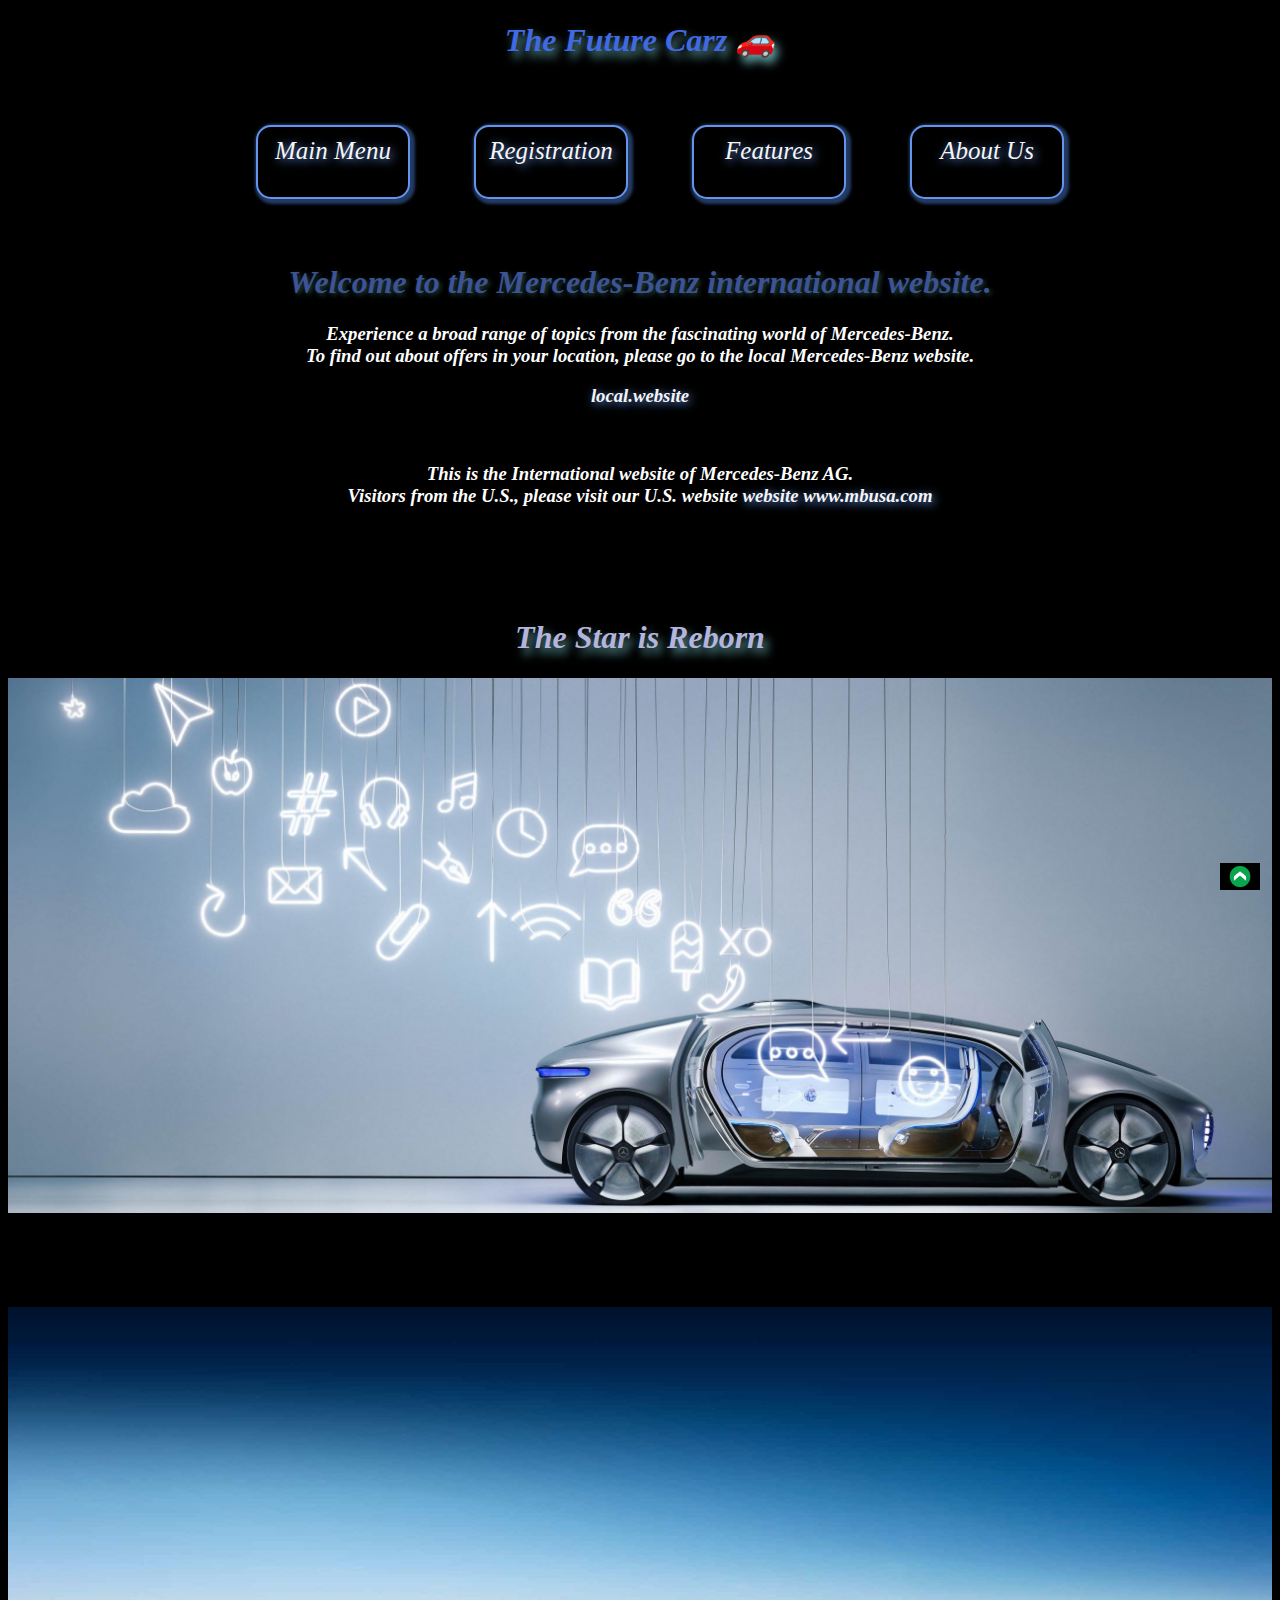
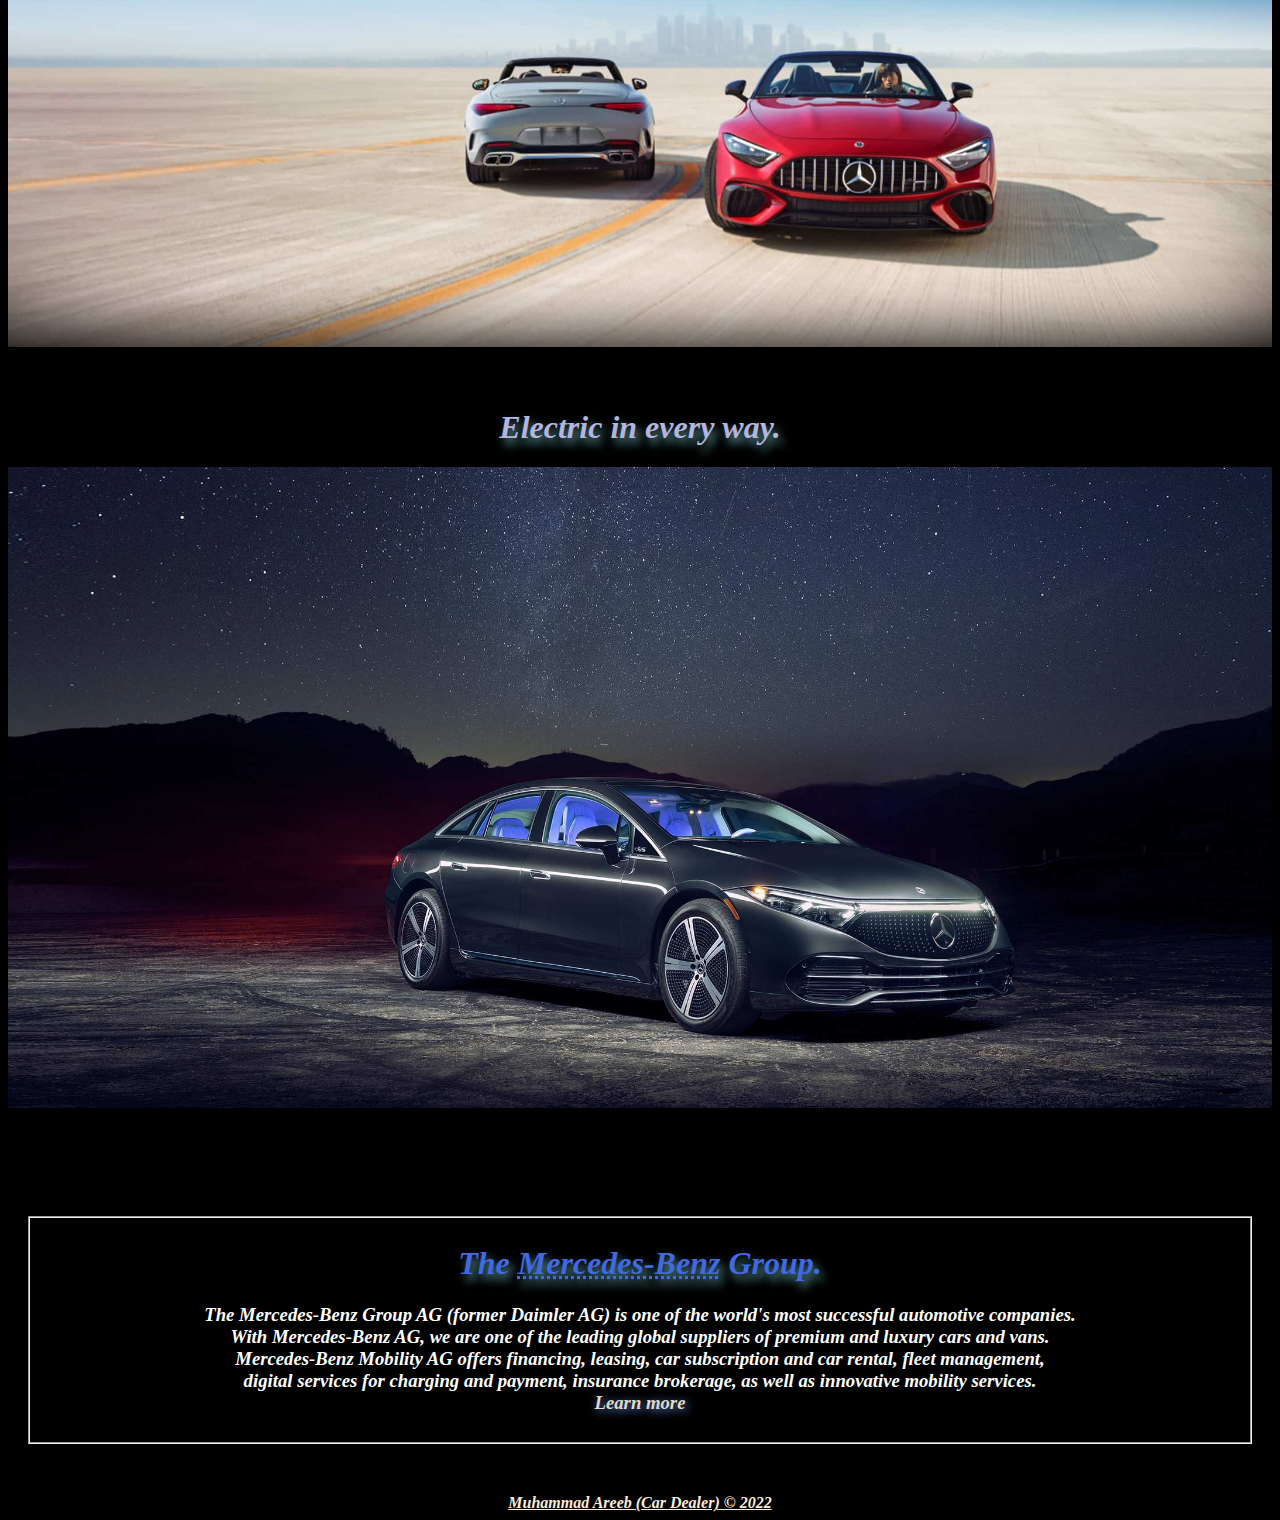
<file: index.html>
<!DOCTYPE html>
<html lang="en">
  <head>
    <title>Home</title>
  </head>
  <body>
    <h1> The Future Carz &#128663; </h1>
    <link rel="stylesheet" href="style index.css" />


    <br />
    <center>
      <div>
        <ul>
            <li ><a href="index.html">Main Menu</a></li>
            <li><a href="reg.html">Registration</a></li>
            <li><a href="Images.html">Features</a></li>
            <li><a href="about.html">About Us</a></li>
         
        </ul>
      </div>
    </center>
    <br />
    <h1 class="heading">
      <strong> Welcome to the Mercedes-Benz international website. </strong>
    </h1>
    <h3>
      Experience a broad range of topics from the fascinating world of
      Mercedes-Benz. <br />
      To find out about offers in your location, please go to the local
      Mercedes-Benz website. <br /> </h3>
     <h3> <a
        href="https://www.mercedes-benz-mena.com/en/passengercars.html?_ga=2.249521423.940833041.1655029206-870475500.1655029206&group=all&subgroup=see-all&view=BODYTYPE"
        target="_blank"
        >local.website</a
      ></h3>
      <br />
      <h3>
      This is the International website of Mercedes-Benz AG. <br />
      Visitors from the U.S., please visit our U.S. website
      <a href="https://www.mbusa.com/en/home" target="_blank"
        >website www.mbusa.com</a
      >
    </h3>
    <br /><br /><br />
    <br />

    <h1 class="home"><strong> The Star is Reborn </strong></h1>

    <img  class="image" src="Images car/01-mercedes-benz-innovation-f015-luxury-in-motion-autonomous-driving-3400x1440.jpeg" width="1350" alt="">
    <br><br><br><br><br><br>
    <img
      class="image"
      src="Images car/HKWA_SL_Homepage_DR.jpg"
      
      alt=""
    />

    <br /><br />
    <br />
    <h1 class="home"><strong> Electric in every way. </strong></h1>
    <img
      class="image"
      src="Images car/EQS_Sedan_Night_Homepage_DR.jpg"
      
      
      alt=""
    />
 <br><br><br> <br>
 
<fieldset class="area"  >    
     <h1>  The <abbr   title="The Mercedes-Benz name is a combination of two names: 
      Mercedes Jellinek and Karl Benz"  >Mercedes-Benz</abbr> Group. </h1> 
 <h3> The Mercedes-Benz Group AG (former Daimler AG) is one of the world's most successful automotive companies. <br>
 With Mercedes-Benz AG, we are one of the leading global suppliers of premium and luxury cars and vans. <br> Mercedes-Benz Mobility AG offers financing, leasing, car subscription and car rental, fleet management, <br>
digital services for charging and payment, 
insurance brokerage, as well as innovative mobility services.  <br>
 
<a href="https://group.mercedes-benz.com/company/at-a-glance.html" target="_blank" class="area">Learn more</a>

<a href="#"><img  class="top" src="[data-uri]"   width="40px"> </a> 
</fieldset>

<footer> <strong> Muhammad Areeb (Car Dealer) © 2022 </strong></footer>
  </body>
</html>
</file>
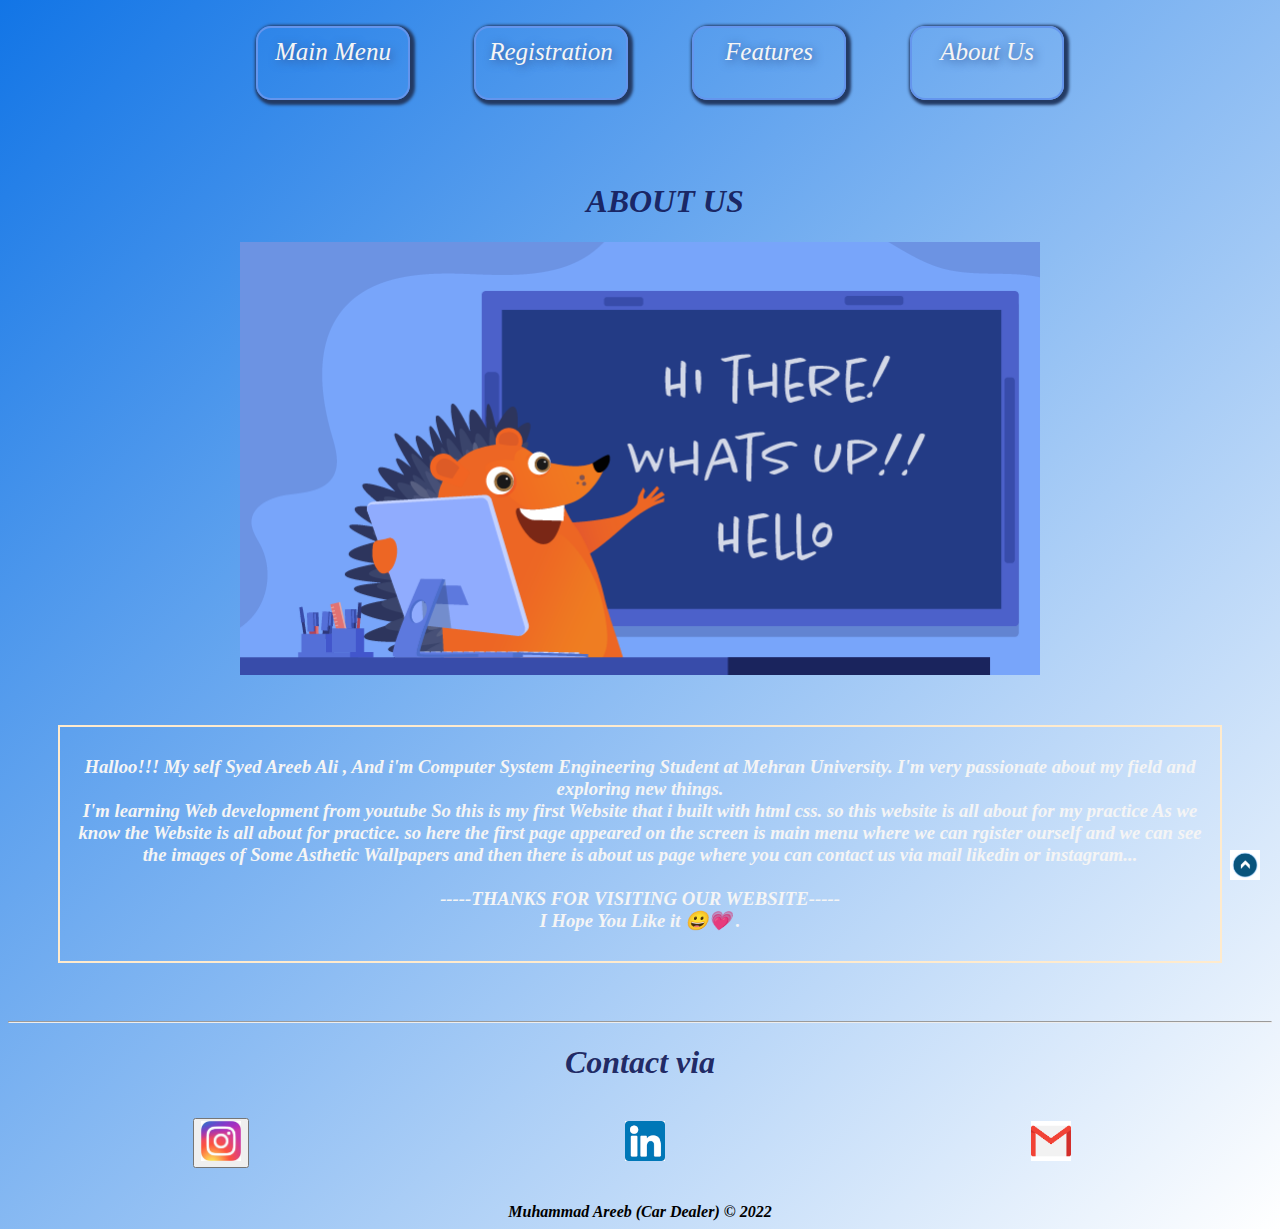
<file: about.html>
<!DOCTYPE html>
<html lang="en">
<head>
    <title>About</title>
</head>
<body>
    <link rel="stylesheet" href="style abt.css" />
    <center>
        <div>
          <ul>
              <li class="menu" ><a href="index.html">Main Menu</a></li>
              <li class="menu"><a href="reg.html">Registration</a></li>
              <li class="menu"><a href="Images.html">Features</a></li>
              <li class="menu"><a href="about.html">About Us</a></li>
           
          </ul>
        </div>
      </center>
        <br> <br>
         
            <h1 id="about">   ABOUT US  </h1>
    <img class="centre" src="about.jpeg"   alt="image">
    <div class="para">
    <h3>
    <p>
    <em>
    Halloo!!! My self Syed Areeb Ali , And i'm Computer System Engineering Student at Mehran University. 
    I'm very passionate about my field and exploring new  things. <br />
    I'm learning Web development from youtube  So this is my first Website that i built with html css. 
    so this website is all about for my practice
</em>

    <em>
    As we know the Website is all about  for practice.
    so here the first page appeared on the screen is main menu where we can rgister
    ourself and we can see the images  of Some Asthetic Wallpapers  and then there is about us page
    where you can contact us via mail likedin or instagram... <br /> <br/>
    -----THANKS FOR VISITING OUR WEBSITE----- <br />
    I Hope You Like it &#128512;&#128151; .</em>  </h3>

</p>
</div>
<br>
<hr class="hr">
<h1> <strong>Contact via </strong> </h1> 
 <h2 >
     <li class="insta"><button  id="insta" ><a href="https://www.instagram.com/syedareebali/" target="_blank"> <img src="socialmedia/instagram.jpg" alt="" width="40"> </a> </button>  <br /> </li>
    <li class="linkedin"><a href="https://www.linkedin.com/in/syed-areeb-ali-7061a4225/" target="_blank"><img src="socialmedia/linkedin.png" width="40" alt=""></a>  <br /> </li>
<li class="gmail"> <a href="mailto:syedareebali795@gmail.com"><img src="socialmedia/gmail.png" width="40" alt=""></a> <br /></li>
</h2>

<footer> <strong> Muhammad Areeb (Car Dealer) © 2022 </strong></footer>
<a href="#"><img class="top" src="[data-uri]" width="30px"></a>
</body>
</html>
</file>
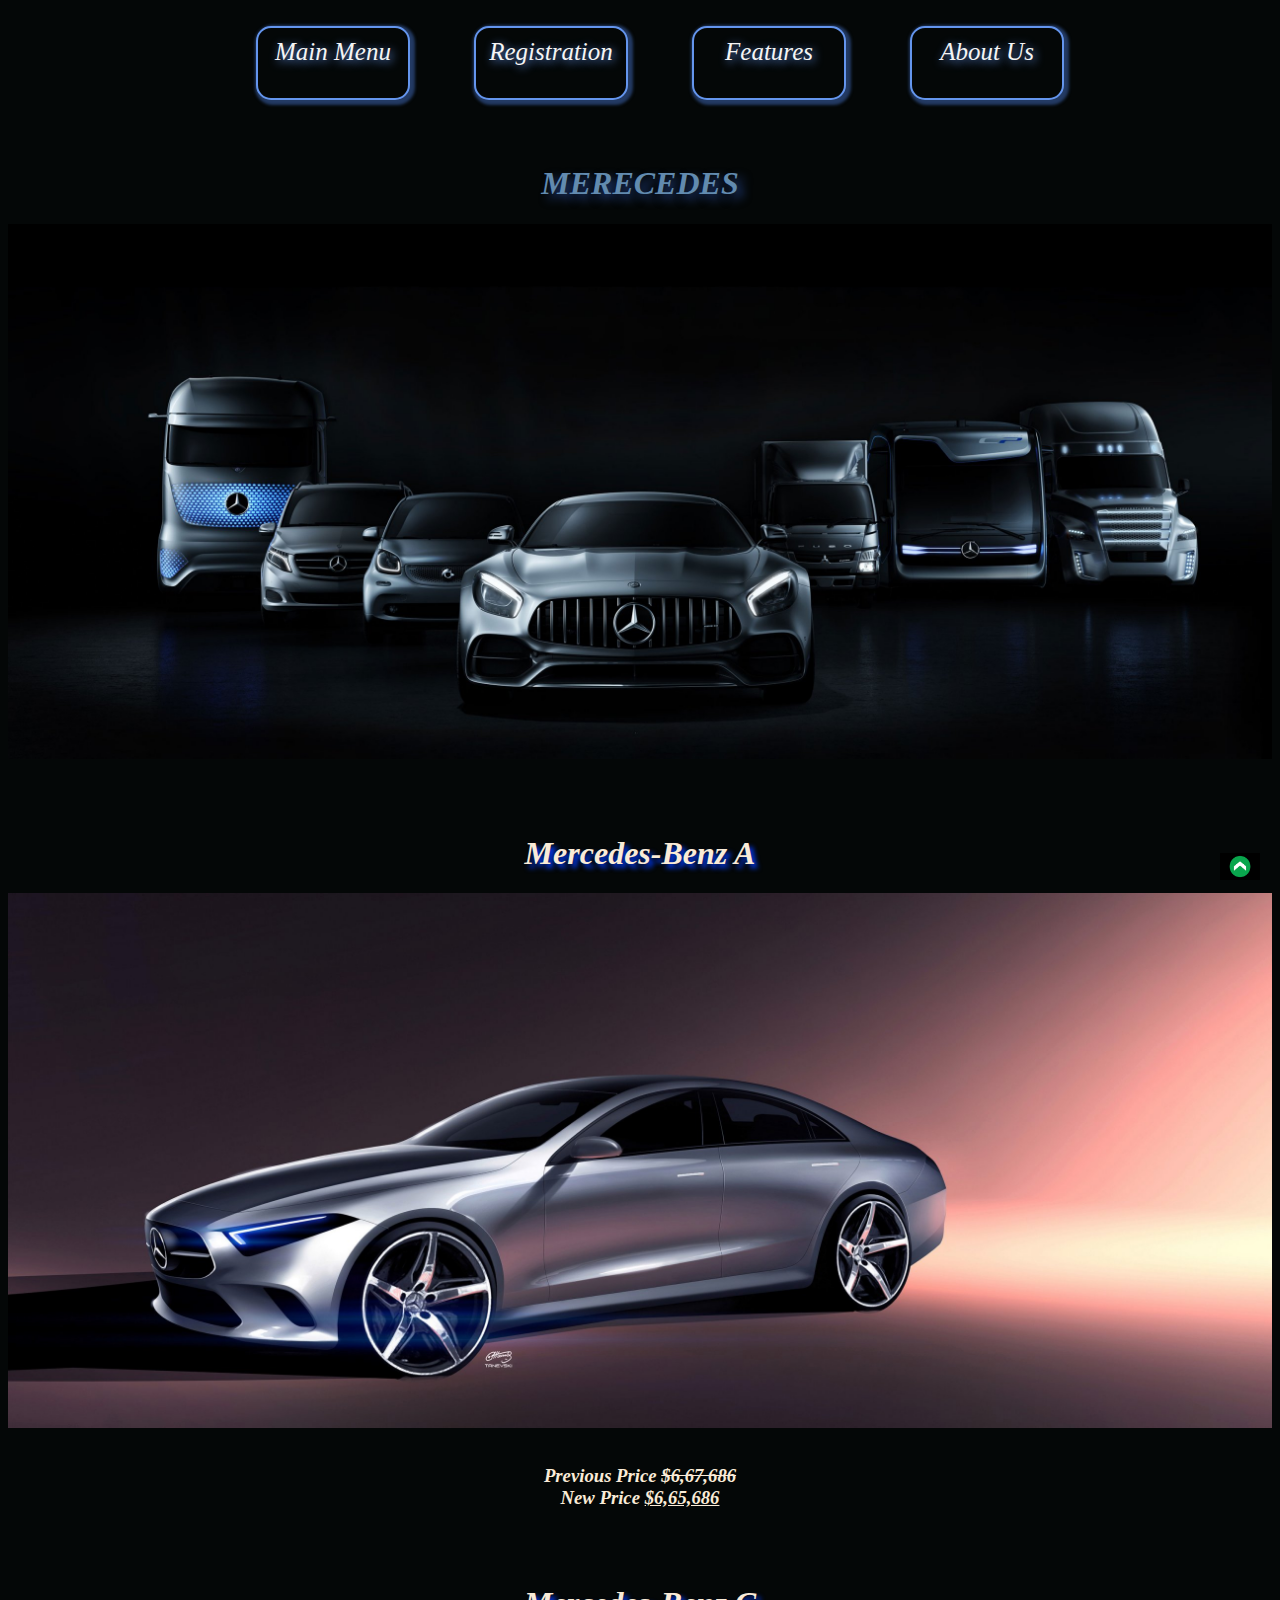
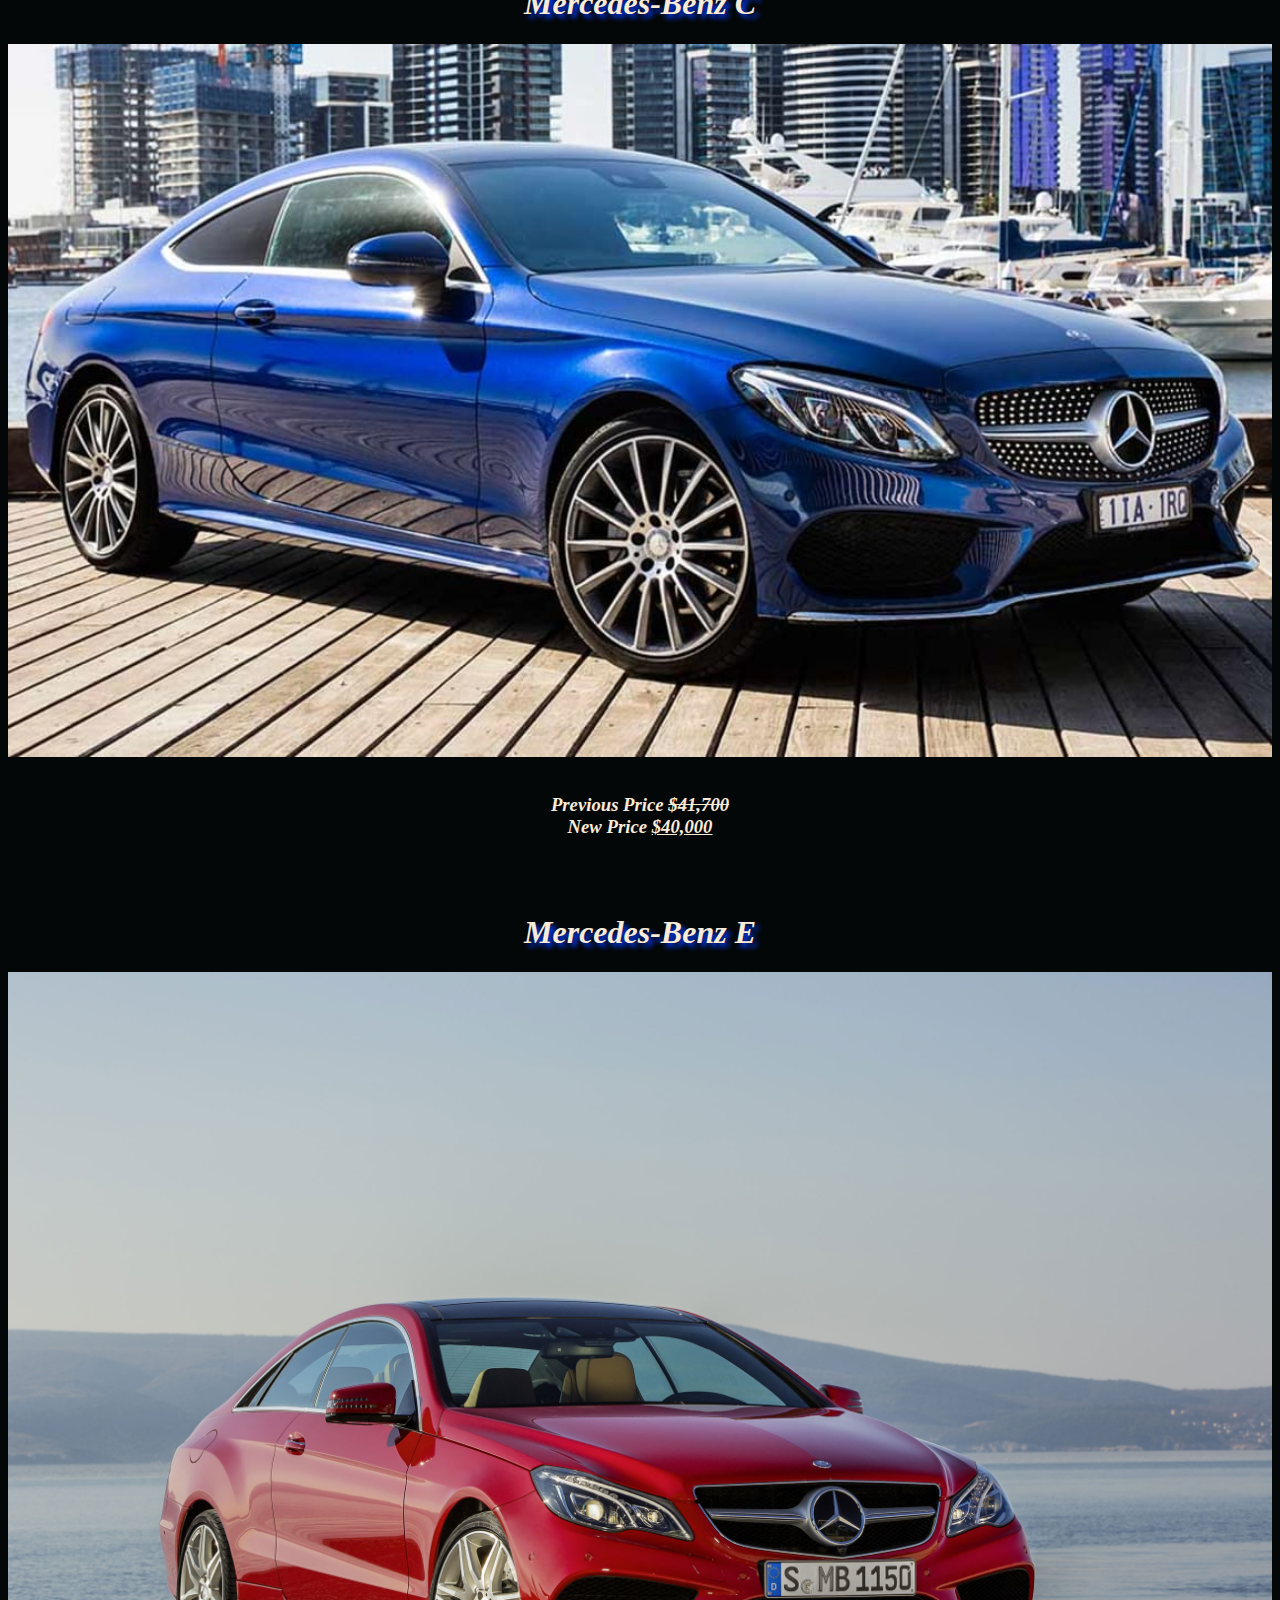
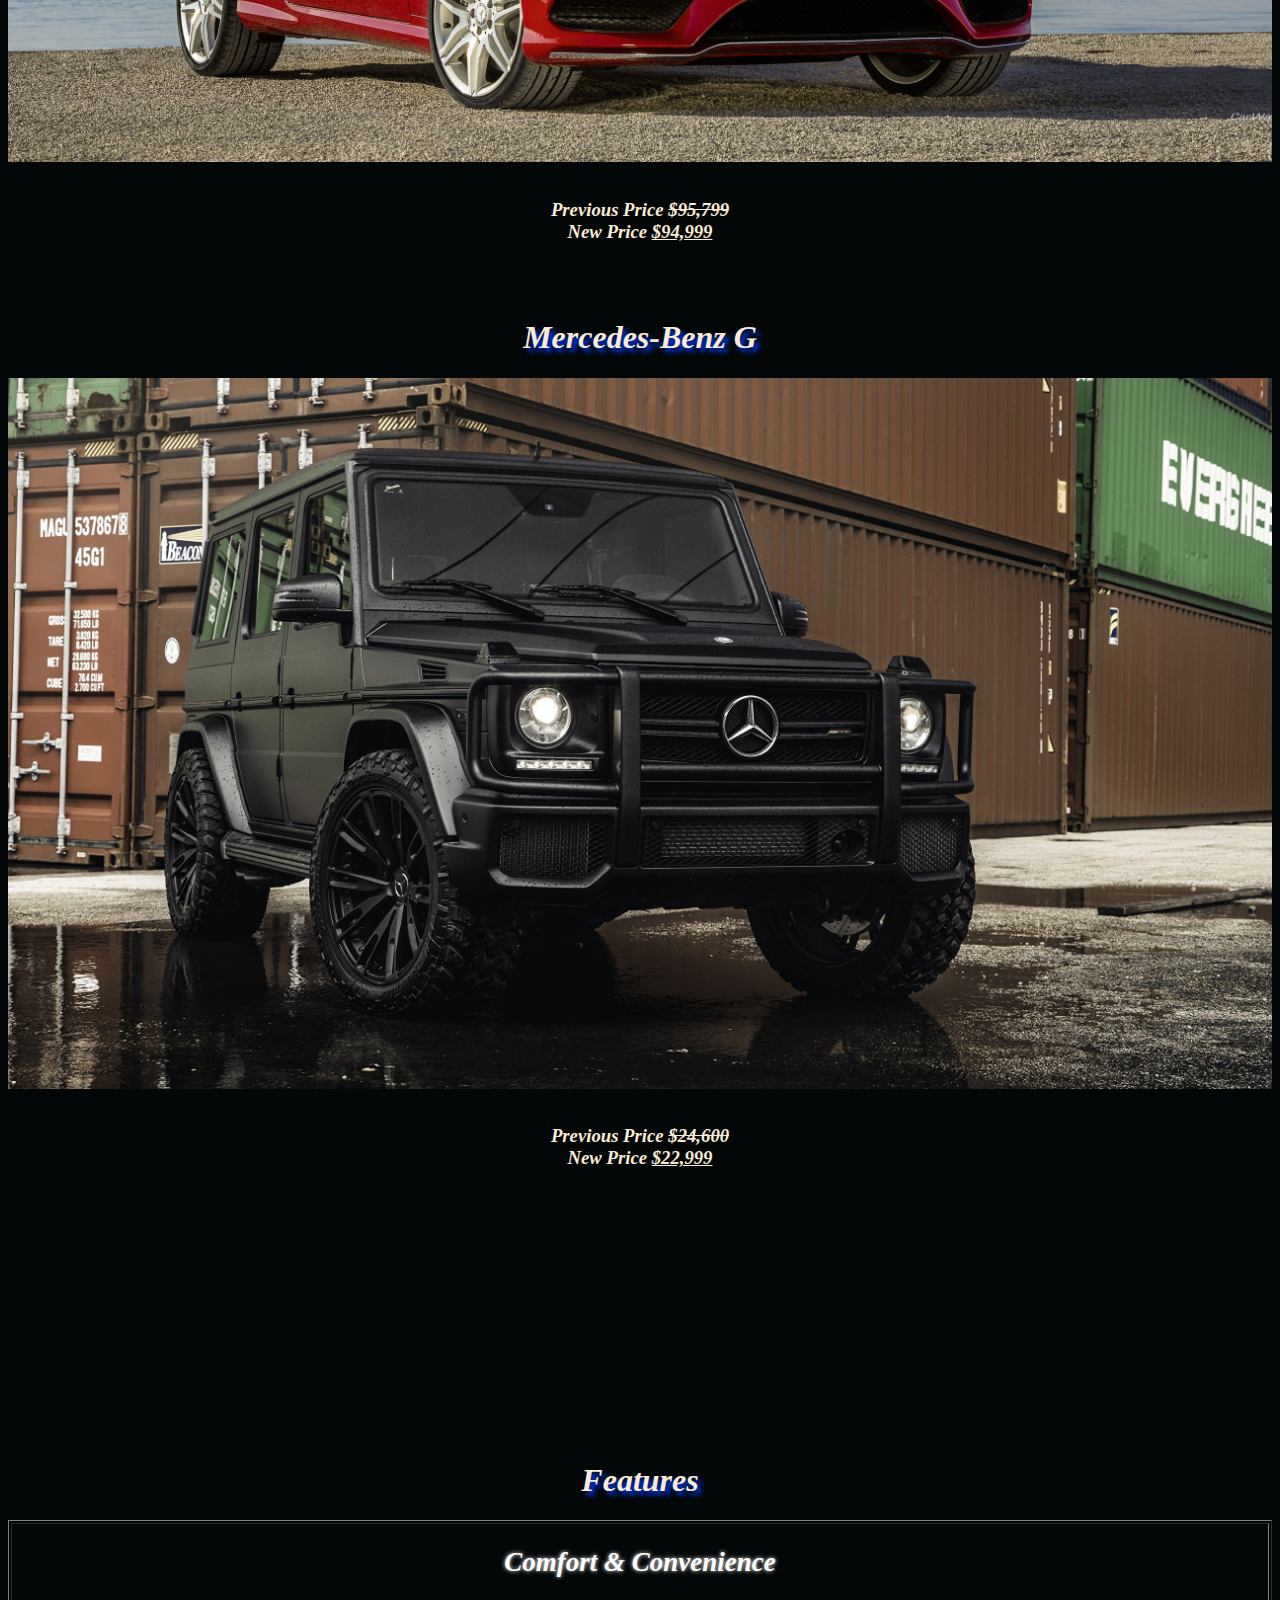
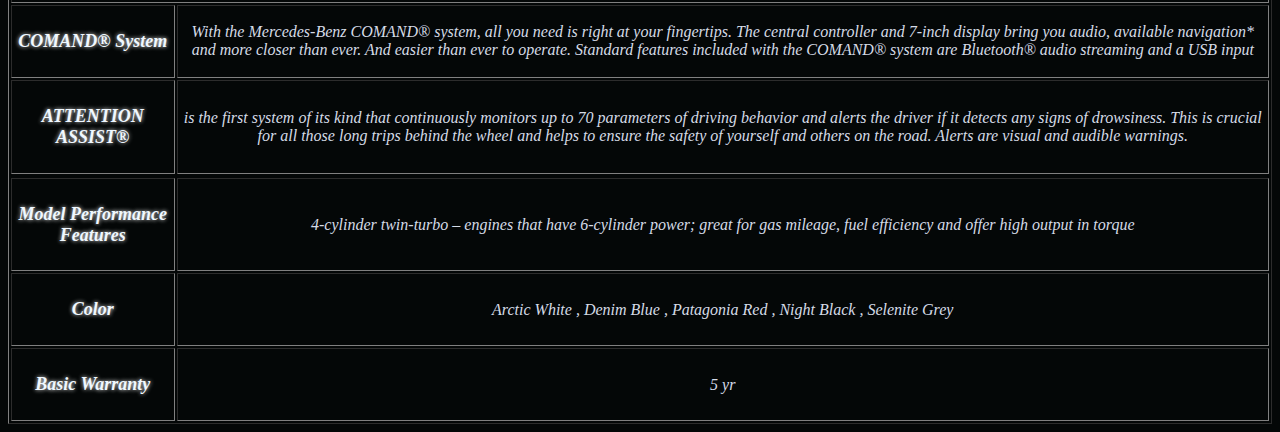
<file: Images.html>
<!DOCTYPE html>
<html lang="en">
  <head>
    <title>Images</title>
  </head>
  <body>
    <link rel="stylesheet" href="style img.css" />
    <center>
      <div>
        
        <ul>
            <li ><a href="index.html">Main Menu</a></li>
            <li><a href="reg.html">Registration</a></li>
            <li><a href="Images.html">Features</a></li>
            <li><a href="about.html">About Us</a></li>
         
        </ul>
      </div>
    </center>
    <br />
    <div>
    <h1 class="mainhead"><strong> <em> MERECEDES </em></h1>
    <img class="car" src="Images car/all in one.jpeg"  width="1300"  alt="image" /> <br/> <br/> <br/>
    
    <h1 class="centre head "><em> Mercedes-Benz A </em></h1>
    <img   class="car"  src="Images car/mercedes-benz design.jpeg" width="800" alt="image"> <br> 
    <h3 class="centre"> 
      Previous Price <del> $6,67,686 </del> <br />
      New Price <ins>$6,65,686</ins> 
  </h3>
    <br> <br>
  
    <h1 class="centre head"><em> Mercedes-Benz C </em></h1>
    <img class="car" src="Images car/Mercedes-Benz C Class.jpg" width="800" > <br>
    
    <h3 class="centre "> 
      Previous Price <del> $41,700 </del> <br />
      New Price <ins> $40,000</ins> 
  </h3>
  <br> <br>

  <h1 class="centre head"><em> Mercedes-Benz E </em></h1>
    <img class="car" src="Images car/Mercedes-benz_E-class.jpg" width="800" > <br>
    <h3 class="centre"> 
      Previous Price <del> $95,799 </del> <br />
      New Price <ins> $94,999</ins> 
  </h3> 
  <br> <br>
    
    <h1 class="centre head"><em> Mercedes-Benz G </em></h1>
    <img class="car" src="Images car/Mercedes-Benz_G-Class_G63_AMG.jpg" width="800" > <br>
    <h3 class="centre"> 
      Previous Price <del> $24,600 </del> <br />
      New Price <ins> $22,999</ins> 
  </h3>
    <br><br>

  </strong> 
  <br> <br> <br><br><br><br><br><br><br><br><br><br>
    
  <h1 class="centre head"><em> Features </em></h1>
  <table border="1" class="table" >
            <tr >
         <th   colspan="2" ><h2> Comfort & Convenience </h2></th> 
      </tr>
      <tr>
         <th> <h4> <strong> COMAND® System </strong> </h4> </th> 
        <td>
          <em> With the Mercedes-Benz COMAND® system, all you need is right at your fingertips. The central controller and 7-inch display bring you audio, available navigation* and more closer than ever. And easier than ever to operate.
          Standard features included with the COMAND® system are Bluetooth® audio streaming and a USB input </em> </td>
      </tr>
      <tr>
        <th> <h4> ATTENTION ASSIST® </h4></th>
        <td> <em> is the first system of its kind that continuously monitors up to 70 parameters of driving behavior and alerts the driver if it detects any signs of drowsiness.
          This is crucial for all those long trips behind the wheel and helps to ensure 
          the safety of yourself and others on the road. Alerts are visual and audible warnings. </em> </td>
      </tr>
      <tr>
      
      <tr>
        <th><h4> Model Performance Features </h4></th>
        <td>
            <em> 4-cylinder twin-turbo – engines that have 6-cylinder power; great for gas mileage, 
          fuel efficiency and offer high output in torque </em>  </td>
      </tr>
      <tr>
        <th><h4> Color </h4></th>
        <td> <em> 	Arctic White , Denim Blue , Patagonia Red , Night Black , Selenite Grey  </em></td>
      </tr>
      
        <th> <h4> Basic Warranty </h4> </th>
        <td><em> 5 yr  </em> </td>
      </tr>
    </table>
  
  </div>

  <a href="#"><img  class="top" src="[data-uri]"   width="40px"> </a> 
</body>
</html>
</file>
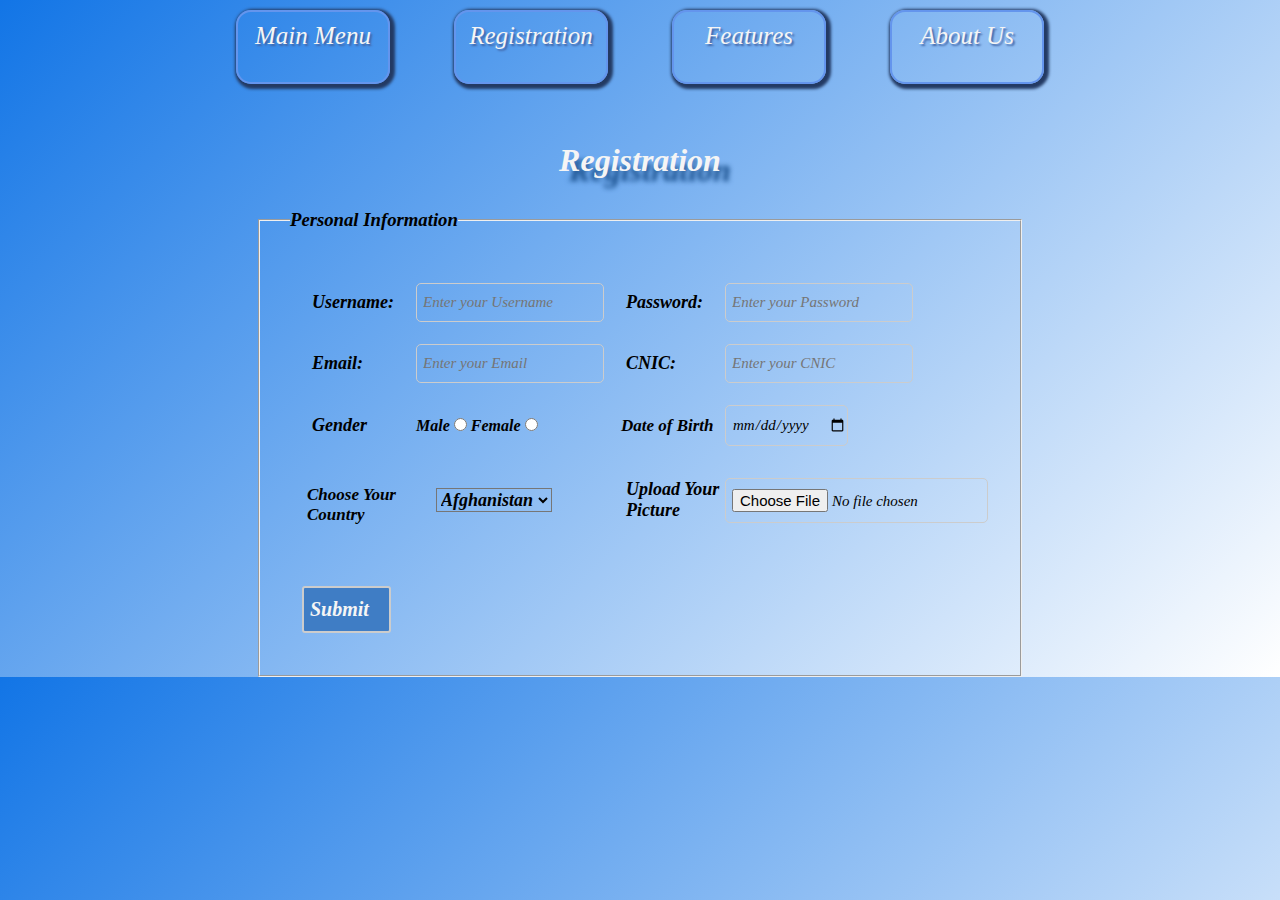
<file: reg.html>
<!DOCTYPE html>
<html lang="en">
  <head>
    <title>Document</title>
    <link rel="stylesheet" href="reg.css" />
  </head>
  <body>
    <center>
      <div>
        <ul>
          <li><a href="index.html" class="links">Main Menu</a></li>
          <li><a href="reg.html" class="links">Registration</a></li>
          <li><a href="Images.html" class="links">Features</a></li>
          <li><a href="about.html" class="links">About Us</a></li>
        </ul>
      </div>
    </center>
    <br />
    <center>
      <form action="/action_page.php">
        <h2><strong>Registration </strong></h2>
    
      <fieldset>
        <legend>
          <strong> <h3>Personal Information</h3></strong>
        </legend>
        <table>
          <tr class="row">
            <td>
              <span class="field_names">Username:</span>
            </td>
            <td>
              <input
                type="text"
                class="input_fields"
                placeholder="Enter your Username"
                required
              />
            </td>
            <td>
              <span class="field_names">Password:</span>
            </td>
            <td>
              <input
                type="password"
                class="input_fields"
                placeholder="Enter your Password"
                required
              />
            </td>
          </tr>
          <tr class="row">
            <td>
              <span class="field_names">Email:</span>
            </td>
            <td>
              <input
                type="email"
                class="input_fields"
                placeholder="Enter your Email"
                required
              />
            </td>
            <td>
              <span class="field_names">CNIC:</span>
            </td>
            <td>
              <input
                type="number"
                class="input_fields"
                placeholder="Enter your CNIC"
                required
              />
            </td>
          </tr>
          <tr class="row">
            <td>
              <span class="field_names">Gender</span>
            </td>
            <td>
              <span><strong>Male </strong></span>
              <input type="radio" value="male" name="gender" />
              <span> <strong> Female </strong></span>
              <input type="radio" value="female" name="gender" />
            </td>

            <td>
              <span class="choose"> <strong> Date of Birth </strong></span>
            </td>
            <td>
              <input type="date" class="input_fields" />
            </td>
          </tr>

          <tr class="row">
            <td class="dropdown">
              <span class="choose"> <strong> Choose Your </strong></span>
              <span class="choose"> <strong> Country </strong></span>
            </td>
            <td>
              <select name="country" id="choice" class="field_names">
                <option value="pakistan">Afghanistan</option>
                <option value="pakistan">India</option>
                <option value="india">Pakistan</option>
                <option value="UAE">Turkey</option>
                <option value="Turkey">UAE</option>
                
                <option value="Turkey">Saudia Arab</option>
              </select>
            </td>
            <td>
              <span class="field_names ">Upload Your </span>
              <span class="field_names">Picture </span>
            </td>
            <td>
              <input type="file" class="input_fields" />
            </td>
          </tr>
          <tr class="row"><td><td></td></td></tr>
          
          <tr class="row">
            <td ><input  class="input_fields  Submit"   type="submit" value="Submit"></td>
          </tr>
        </table>
      </fieldset>
      </form>
    </center>

    
  </body>
</html>
</file>
<file: style index.css>
*{
    background-color: black;
    font-family:'Times New Roman', Times, serif;
    font-style: oblique;
}
.link,a{
    color:whitesmoke;
    text-shadow: 2px 2px 10px cornflowerblue;
    text-decoration: none;
  }
  
  .link:visited,a:visited{
    color:whitesmoke;
  }


.heading{
    color: rgb(61, 83, 148);
    text-shadow: 2px 2px 5px rgba(40, 77, 71, 0.829);
}

  h1{

    color: royalblue;
    text-shadow: 4px 6px 10px cadetblue;
    text-align: center;
    /* font size px,em,%,pt */
    font-size: 32px;
    font-style:oblique;  /*forstylepurpose */

    
}

li{
   
    display: inline-block;
    text-shadow: 2px 2px 5px rgb(83, 102, 163);
    margin: 10px 30px ;
    padding: 10px;
    font-size: 25px;
    border: 2px solid cornflowerblue;
    box-shadow: 2px 2px 3px 3px rgb(35, 58, 99);
    width: 130px;
    height: 50px;
    text-decoration: none;
    border-radius: 15px;
}


h3{
    color: white;
    text-align: center;
     
    text-align: center ;
}
.home{
   
    text-align: center;
    display: block;
    margin-left: auto;
    margin-right:auto ;
    color: rgb(180, 180, 221);
}
.image{
    width: 100%;
    min-width: 200px;
    max-width: 1350px;
}
.area{
    margin: 50px 20px;
    
    color: rgb(226, 218, 202);
    text-align: center;
    text-decoration: none;
}
.top{
    position: fixed;
    bottom: 10px;
    right: 20px;
}


footer{
    text-align: center;
    color: antiquewhite;
    text-decoration:underline;
}
</file>
<file: style abt.css>
*{
    font-family:'Times New Roman', Times, serif;
    font-style: oblique;
}
body{
    
    background: linear-gradient(135deg , #1275e6, #FFFFFF );
}
.link,a{
    color:whitesmoke;
    text-shadow: 2px 2px 10px rgb(51, 86, 151);
    text-decoration: none;
  }
  
  .link:visited,a:visited{
    color:whitesmoke;
  }

form{
    width: 100%;
    min-width: 100px;
    max-width: 400px;
}
h1{
    color: rgba(19, 26, 88, 0.932);
    text-align: center;

}
.menu{
    text-decoration: none;
    color: rgb(43, 89, 116);
    display: inline-block;
    
    text-shadow: 2px 2px 5px rgb(83, 102, 163);
    margin: 10px 30px ;
    padding: 10px;
    font-size: 25px;
    border: 2px solid cornflowerblue;
    box-shadow: 2px 2px 3px 3px rgb(35, 58, 99);
    width: 130px;
    height: 50px;
    border-radius: 15px;
    
}


h3 em{
    color: whitesmoke; 
    width: 100%;
    min-width: 100px;
    max-width: 700px;
    
    
}

.centre{
    display: block;
    margin-left: auto;
    margin-right: auto;
    width: 100%;
    min-width: 100px;
    max-width: 800px;
 
}
#about{
    text-align: center;
    display: block;
    margin-left: 50px;
    
}
h2>a:link{
    text-decoration: none;
    color: rgb(107, 43, 226);
}
h2>a:visited{
    color: black;
}
.top{
    position: fixed;
    bottom: 20px;
    right: 20px;
}
.para{
    display: inline-block;
    text-align: center;
    
    margin: 50px;
    border: 2px solid blanchedalmond;
    padding: 10px;
    

}
.hr{
 bottom: 50px;
}
.insta,.gmail,.linkedin{
    border: none;
    color: rgb(10, 83, 83);
    display: inline-block;
    
    margin: 10px 180px ;
    padding: 5px;
   
    max-width: 130px; 
  
   max-height: 50px;
}
.gmail{
    
   max-width: 130px;
    margin: 10px 170px ;
    max-height: 50px;
}

footer{
    text-align: center;
}
</file>
<file: style img.css>
*{
    background-color: rgb(4, 7, 7);
    font-family:'Times New Roman', Times, serif;
    font-style: oblique;
}


li{
    
    display: inline-block;
    text-shadow: 2px 2px 5px rgb(96, 122, 207);
    margin: 10px 30px ;
    padding: 10px;
    font-size: 25px;
    border: 2px solid cornflowerblue;
    box-shadow: 2px 2px 3px 3px rgb(35, 58, 99);
    width: 130px;
    height: 50px;
    border-radius: 15px;
    text-decoration: none;
}

.link,a{
    color:whitesmoke;
    text-shadow: 2px 2px 10px cornflowerblue;
    text-decoration: none;
  }
  
  .link:visited,a:visited{
    color:whitesmoke;
  }

h4{
    color: aliceblue;    
}
table th{
    color: white;
    text-shadow: 0px 0px 4px  whitesmoke;
    font-size: 18px;
    
}
table td{
    color: rgb(213, 219, 230);
    font-size: 16px;
}

.car{
    display: block;
    width: 100%;
    min-width: 200px;
    max-width: 1350px;
    margin-left: auto;
    margin-right: auto;
}

.head{
    color: antiquewhite;
    text-align: center;
    text-shadow: 4px 4px 5px rgb(0, 60, 255) ;
}

.mainhead{
    color: rgb(98, 139, 175);
    
    text-shadow: 6px 5px 10px rgb(32, 60, 122);
    text-align: center;
}
.centre{
  
    text-align: center;
    color: antiquewhite;
}
.table{
    text-align: center;
    margin-left: auto;
    margin-right: auto;
}

.top{
    position: fixed;
    right: 20px;
    bottom: 20px;
}
</file>
<file: reg.css>
*{
  margin: 0px;
  padding: 0px;
  font-family:'Times New Roman', Times, serif;
  font-style: oblique;

}

body{
  
  background: linear-gradient(135deg , #1275e6, #FFFFFF );
  
  
  
}

li{
 
  display: inline-block;
  text-shadow: 2px 2px 5px rgb(83, 102, 163);
  margin: 10px 30px ;
  padding: 10px;
  font-size: 25px;
  border: 2px solid cornflowerblue;
  box-shadow: 2px 2px 3px 3px rgb(35, 58, 99);
  width: 130px;
  height: 50px;
  border-radius: 15px;
  text-decoration: none;
}

.link,a{
  color:whitesmoke;
  text-shadow: 2px 2px 2px rgb(65, 100, 165);
  text-decoration: none;
}

.link:visited,a:visited{
  color:whitesmoke;
}

h2{
  padding: 30px;
  color: whitesmoke;
  font-size: 32px;
  text-shadow: 10px 10px 5px  #134986; 
  text-align: center;
    
}
fieldset{    
   max-width: 100px;
    padding: 30px;
    background-attachment: fixed;
  background-position: center;
  
}
table{
background-color: transparent;
}
tr{
  background-color: transparent;
}
td{
  padding-top: 20px;
  background-color: transparent;
}
.field_names{
  font-size: 18px;
  background-color: transparent;
  font-weight: 600;
  margin:20px;

}

.input_fields{
  padding:10px 0px;
  background-color: transparent;
  padding-left:6px;
  
  border: 1px solid #CCCCCC;
  border-radius: 5px;
  font-size: 15px;
}
.input_fields:hover, .input_fields:focus{
  outline: none;
  border:1px solid rgb(51, 51, 209);
  border-bottom: 2px solid rgb(51, 51, 209);

}

.choose{
  position: relative;
  left: 0px;
  margin-left: 15px;
  font-size: 17px;
  width: 100px;
  background-color: transparent;

}

.dropdown{
 
  width:60px;
 background-color: transparent;
  position: relative;
  top: 5px;
  margin-right: 60px;

}
.Submit{
  background-color:#3f7dc5;
  font-weight: 600;
  margin:10px;
  padding:10px 20px;
  padding-left:6px;
  border: 2px solid #CCCCCC;
  border-radius: 3px;
  font-size: 20px;
  color:whitesmoke;

  
}
</file>
